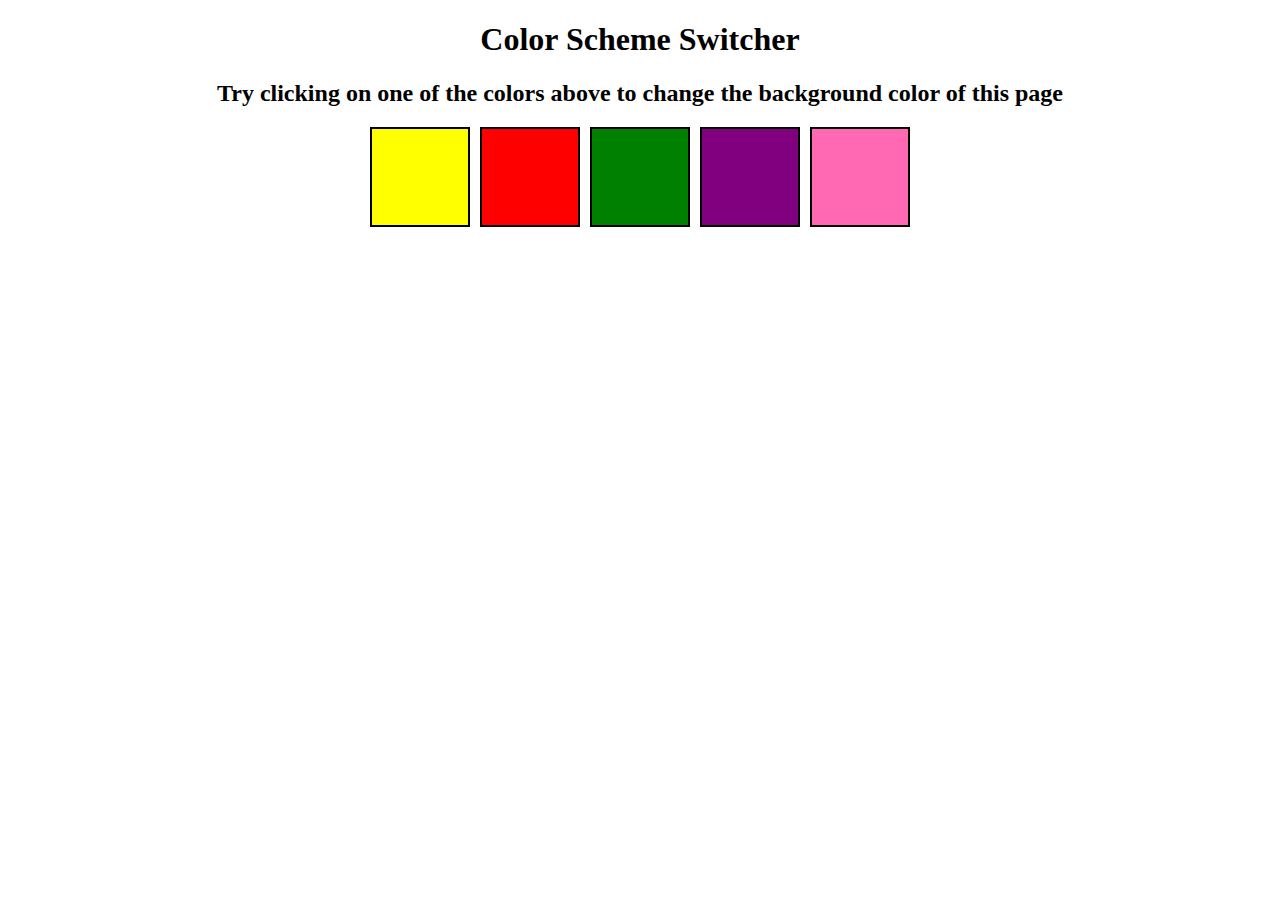
<file: dom-projects/01_colorChanger/index.html>
<!DOCTYPE html>
<html lang="en">
<head>
    <meta charset="UTF-8">
    <meta name="viewport" content="width=device-width, initial-scale=1.0">
    <title>JavaScript Background Color Switcher</title>
    <!-- css link -->
    <link rel="stylesheet" href="./style.css">
</head>
<body>
    <h1>Color Scheme Switcher</h1>
    <h2>Try clicking on one of the colors above to change the background color of this page</h2>
    <div class="button-container">
        <div class="button" id="yellow"></div>
        <div class="button" id="red"></div>
        <div class="button" id="green"></div>
        <div class="button" id="purple"></div>
        <div class="button" id="hotpink"></div>
    </div>
    <script src="./colorChanging.js"></script>
    
</body>
</html>
</file>
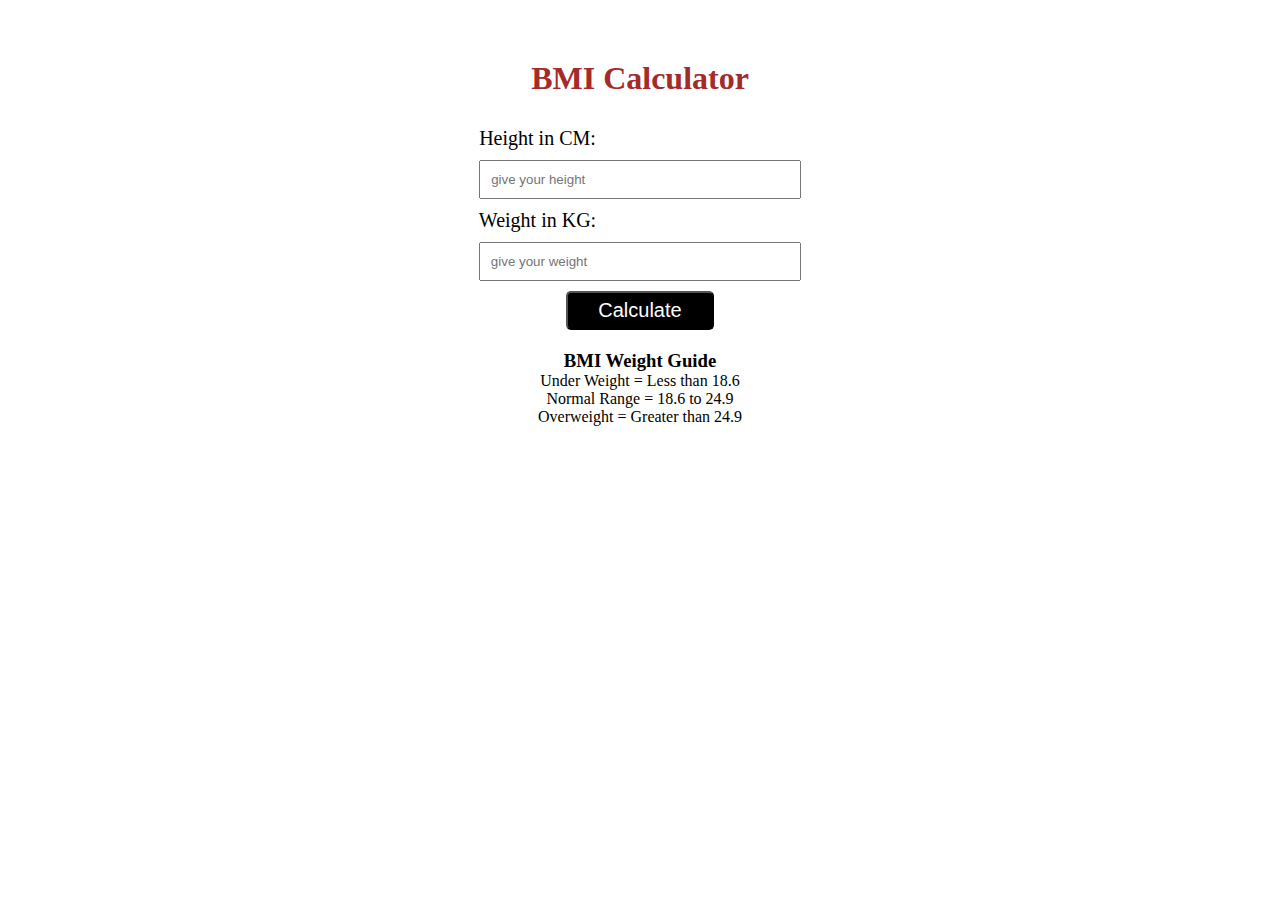
<file: dom-projects/02_BMICalculator/index.html>
<!DOCTYPE html>
<html lang="en">
  <head>
    <meta charset="UTF-8" />
    <meta name="viewport" content="width=device-width, initial-scale=1.0" />
    <title>BMI Calculator</title>
    <link rel="stylesheet" href="./style.css" />
  </head>
  <body>
    <h1>BMI Calculator</h1>
    <form action="">
      <div>
        <label for="height">Height in CM: </label>
        <input
          type="text"
          name="height"
          id="height"
          placeholder="give your height"
        />
      </div>
      <div>
        <label for="weight">Weight in KG: </label>
        <input
          type="text"
          name="weight"
          id="weight"
          placeholder="give your weight"
        />
      </div>
      <button class="btn">Calculate</button>
    </form>
    <div class="result"></div>
    <div class="weight-guide">
      <h3>BMI Weight Guide</h3>
      <p>Under Weight = Less than 18.6</p>
      <p>Normal Range = 18.6 to 24.9</p>
      <p>Overweight = Greater than 24.9</p>
    </div>

    <script src="./bmi.js"></script>
  </body>
</html>
</file>
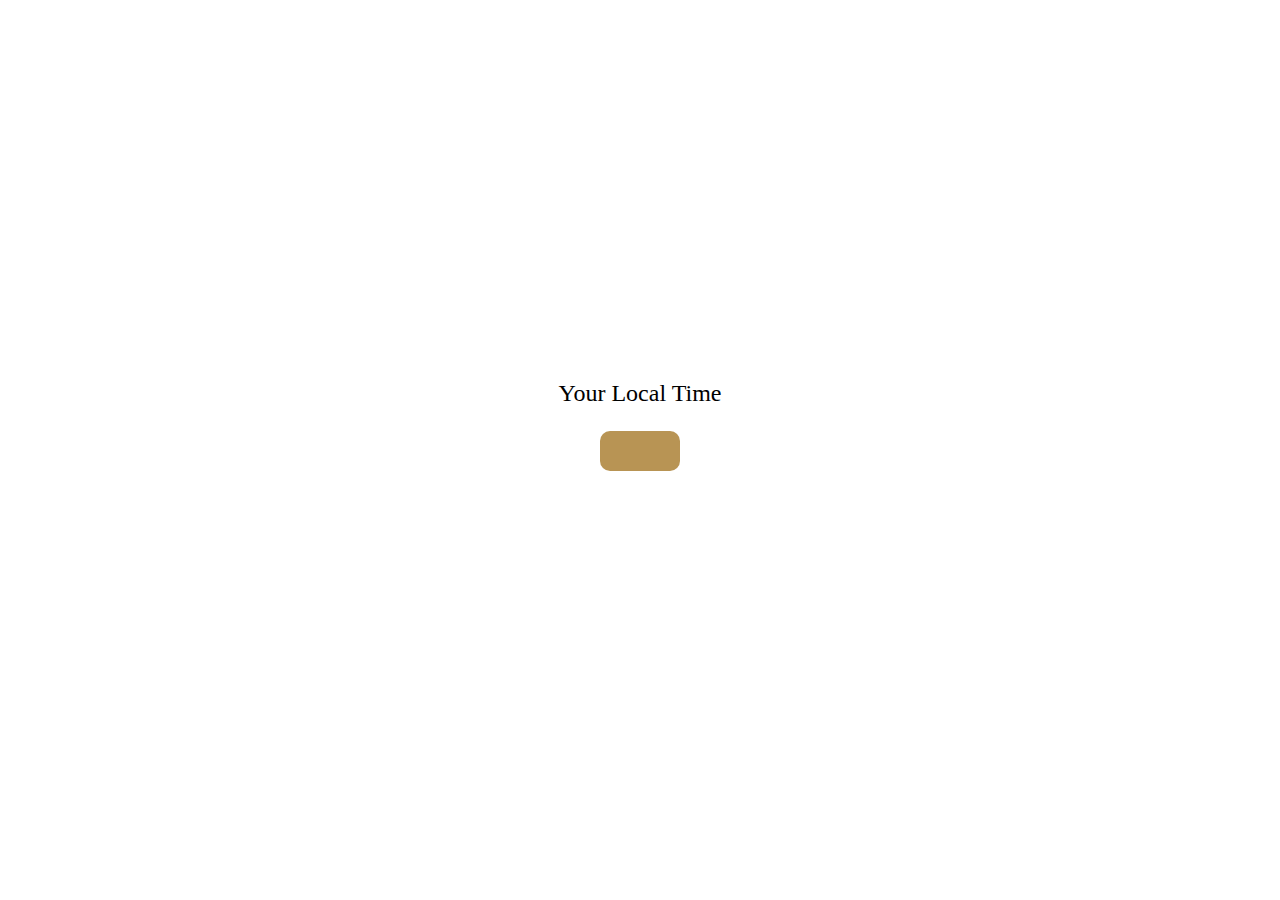
<file: dom-projects/03_DigitalClock/index.html>
<!DOCTYPE html>
<html lang="en">
<head>
    <meta charset="UTF-8">
    <meta name="viewport" content="width=device-width, initial-scale=1.0">
    <title>Digital Clock</title>
    <link rel="stylesheet" href="./style.css">
</head>
<body>
    <div class="container">
        <p class="time">Your Local Time</p>
        <div id="clock"></div>
    </div>
    <script src="./main.js"></script>
</body>
</html>
</file>
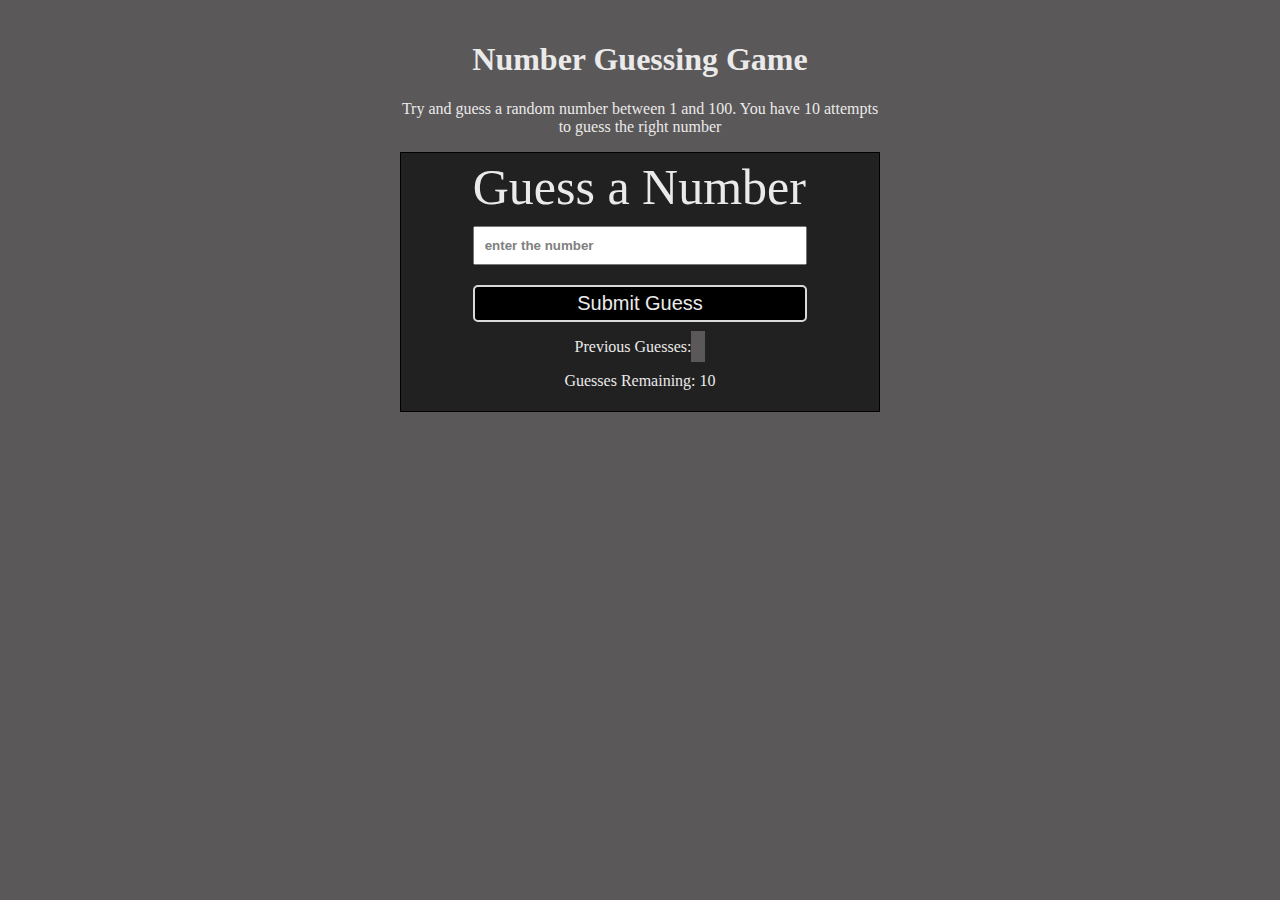
<file: dom-projects/04_GuessNumber/index.html>
<!DOCTYPE html>
<html lang="en">
  <head>
    <meta charset="UTF-8" />
    <meta name="viewport" content="width=device-width, initial-scale=1.0" />
    <title>Guess Number</title>

    <link rel="stylesheet" href="./style.css" />
  </head>
  <body>
    <div class="game-rules">
      <h1>Number Guessing Game</h1>
      <p>Try and guess a random number between 1 and 100. You have 10 attempts to guess the right number</p>
    </div>
    <div class="guess-container">
      <form action="" class="form">
        <label for="guessField" id="guess" >Guess a Number</label>
        <input
          type="text"
          name="guessField"
          id="guessField"
          class="guessField displayNone"
          placeholder="enter the number"
        />
        <input
          type="submit"
          id="submitButton"
          class="submitButton displayNone"
          value="Submit Guess"
        />
      </form>

      <div class="resultParas">
        <p class="displayNone">Previous Guesses: <span class="guesses"></span></p>
        <p class="displayNone">Guesses Remaining: <span class="lastResult">10</span></p>
        <p class="result"></p>
      </div>
    </div>

    <script src="./guessNumber.js"></script>
  </body>
</html>
</file>
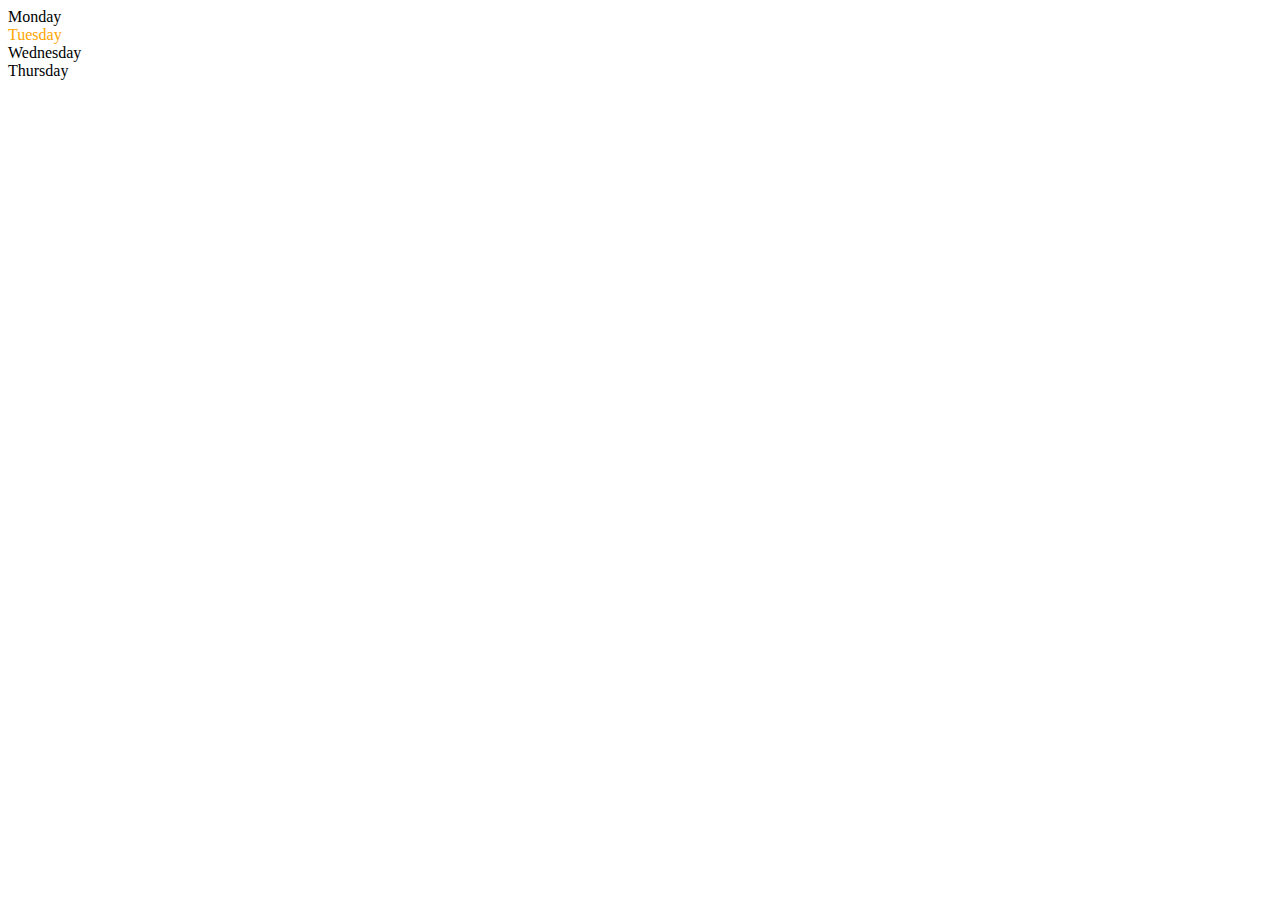
<file: 03_create-element.html>
<!DOCTYPE html>
<html lang="en">
<head>
    <meta charset="UTF-8">
    <meta name="viewport" content="width=device-width, initial-scale=1.0">
    <title>DOM Traversing</title>
</head>
<body>
    <div class="parent">
        <!-- new line -->
        <div class="day">Monday</div>
        <div class="day">Tuesday</div>
        <div class="day">Wednesday</div>
        <div class="day">Thursday</div>
    </div>

    <script>
        const parent = document.querySelector('.parent');
        // console.log(parent);
        // console.log(parent.children); // HTMLCollection
        // console.log(parent.children[0].innerHTML); // Monday

        // for(let i = 0; i < parent.children.length; i++){
        //     console.log(parent.children[i].innerHTML);
        // }
        parent.children[1].style.color = "orange";

        //console.log(parent.firstElementChild); // will return the first child of the parent container.
        //console.log(parent.lastElementChild); // return last element

        const dayOne = document.querySelector('.day');
        // console.log(dayOne);
        // console.log(dayOne.parentElement);
        // console.log(dayOne.nextElementSibling);
        console.log(parent.childNodes);
    </script>
</body>
</html>
</file>
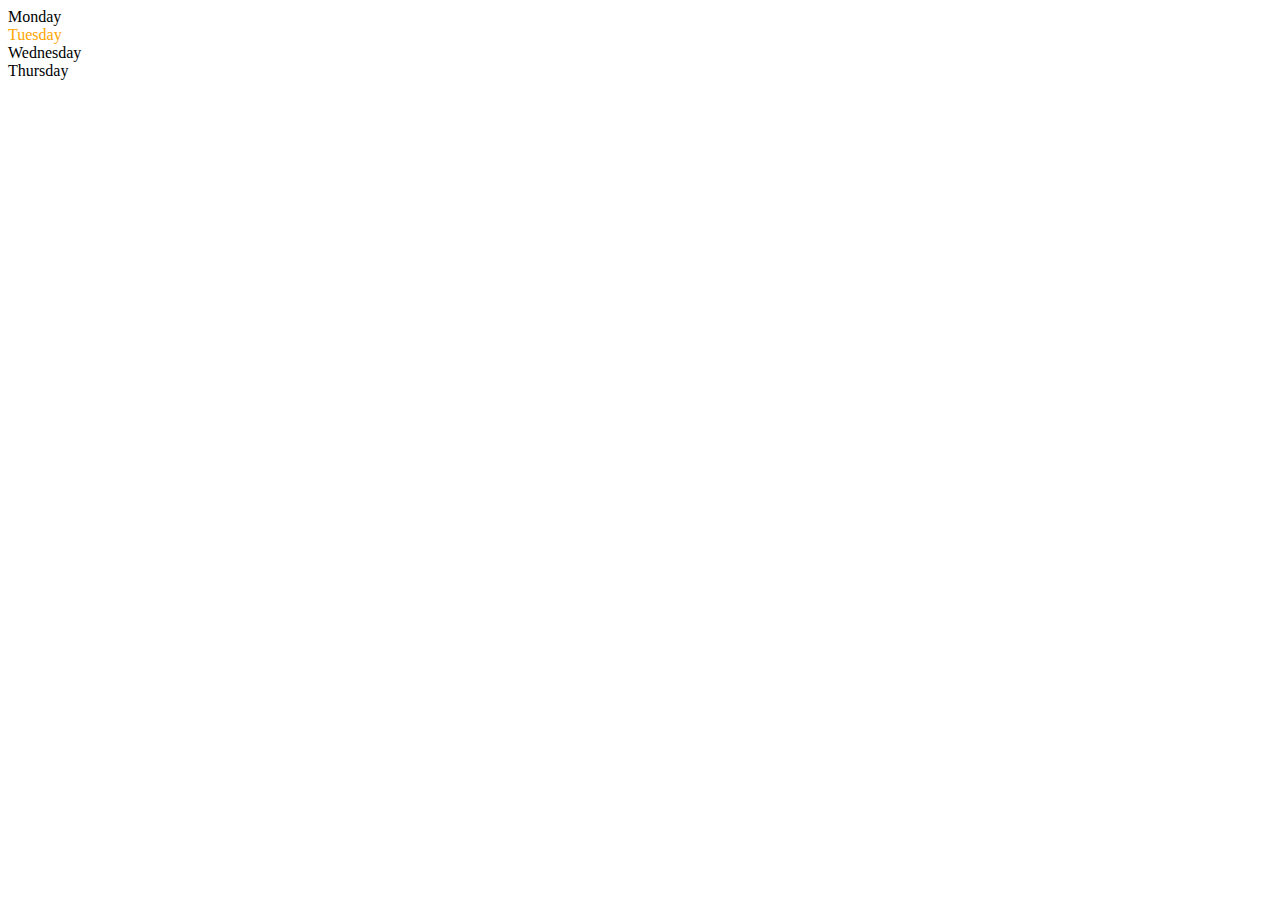
<file: 03_dom-traverse.html>
<!DOCTYPE html>
<html lang="en">
<head>
    <meta charset="UTF-8">
    <meta name="viewport" content="width=device-width, initial-scale=1.0">
    <title>DOM Traversing</title>
</head>
<body>
    <div class="parent">
        <!-- new line -->
        <div class="day">Monday</div>
        <div class="day">Tuesday</div>
        <div class="day">Wednesday</div>
        <div class="day">Thursday</div>
    </div>

    <script>
        const parent = document.querySelector('.parent');
        // console.log(parent);
        // console.log(parent.children); // HTMLCollection
        // console.log(parent.children[0].innerHTML); // Monday

        // for(let i = 0; i < parent.children.length; i++){
        //     console.log(parent.children[i].innerHTML);
        // }
        parent.children[1].style.color = "orange";

        //console.log(parent.firstElementChild); // will return the first element child of the parent container. 
        // console.log(parent.firstChild); // new line "/n  "
        //console.log(parent.lastElementChild); // return last element
        // console.log(parent.lastChild);

        const dayOne = document.querySelector('.day');
        // console.log(dayOne);
        // console.log(dayOne.parentElement);
        // console.log(dayOne.nextElementSibling);
        console.log(parent.childNodes);
        console.log(parent.children);
    </script>
</body>
</html>
</file>
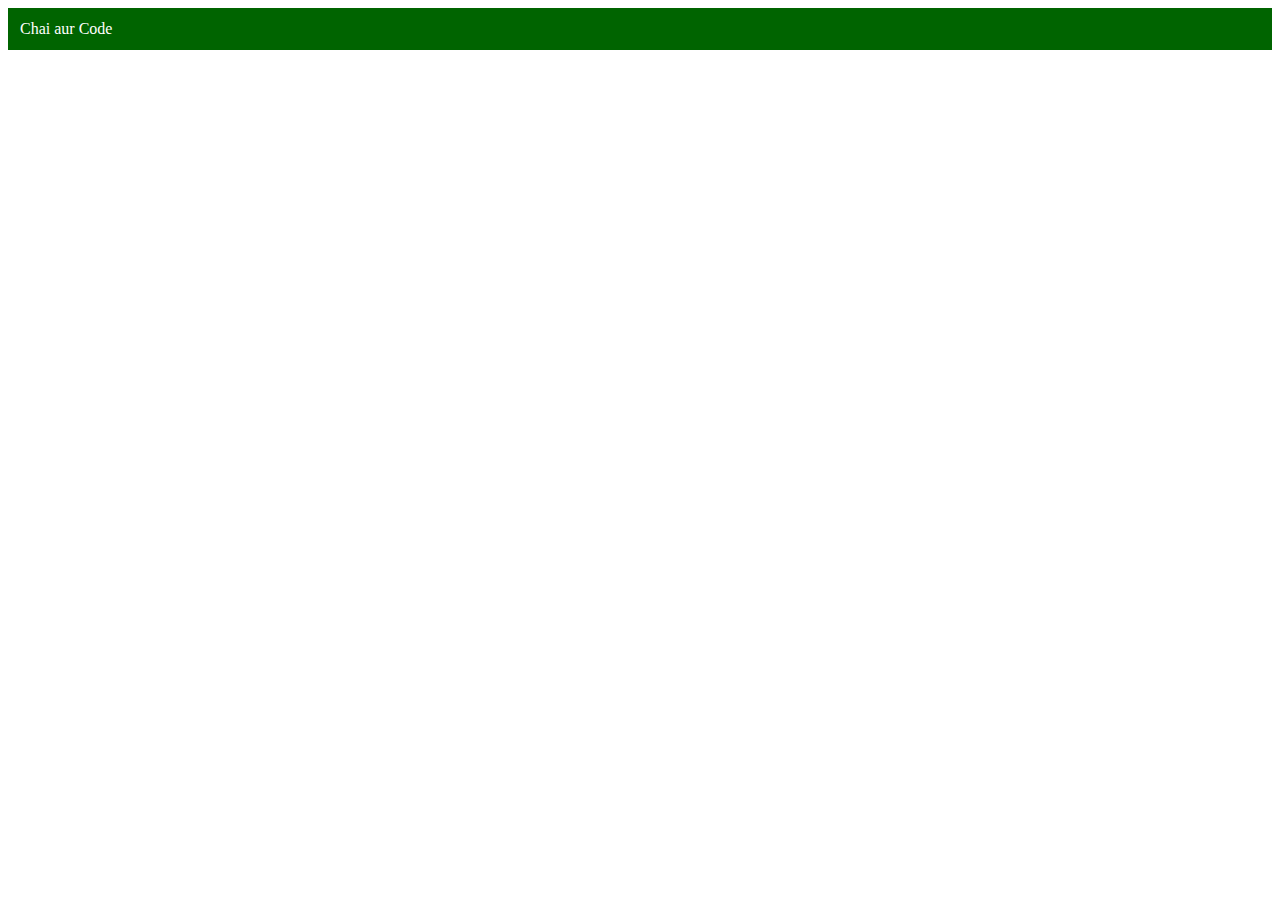
<file: 04_creating-element.html>
<!DOCTYPE html>
<html lang="en">
<head>
    <meta charset="UTF-8">
    <meta name="viewport" content="width=device-width, initial-scale=1.0">
    <title>Creating Element</title>
</head>
<body>
    
</body>

<script>

    // first step: creating a new element
    const div = document.createElement('div');
    console.log(div);

    // setting the class and id or any other attribute and style
    div.className = 'main';
    //info: check notes.js
    // div.className = 'hello';
    // div.id = Math.round(Math.random() * 10 + 1);
    div.id = "myId";
    //custom attribute
    div.setAttribute("title", "generated title");
    div.style = 'background-color: darkgreen; padding:12px; color:#fff';

    // set the text
    // div.innerHTML = 'Chai aur Code';
    const addText = document.createTextNode("Chai aur Code");
    div.appendChild(addText);

    // set the element
    document.body.appendChild(div);
    console.log(document.getElementById('myId'));
</script>
</html>
</file>
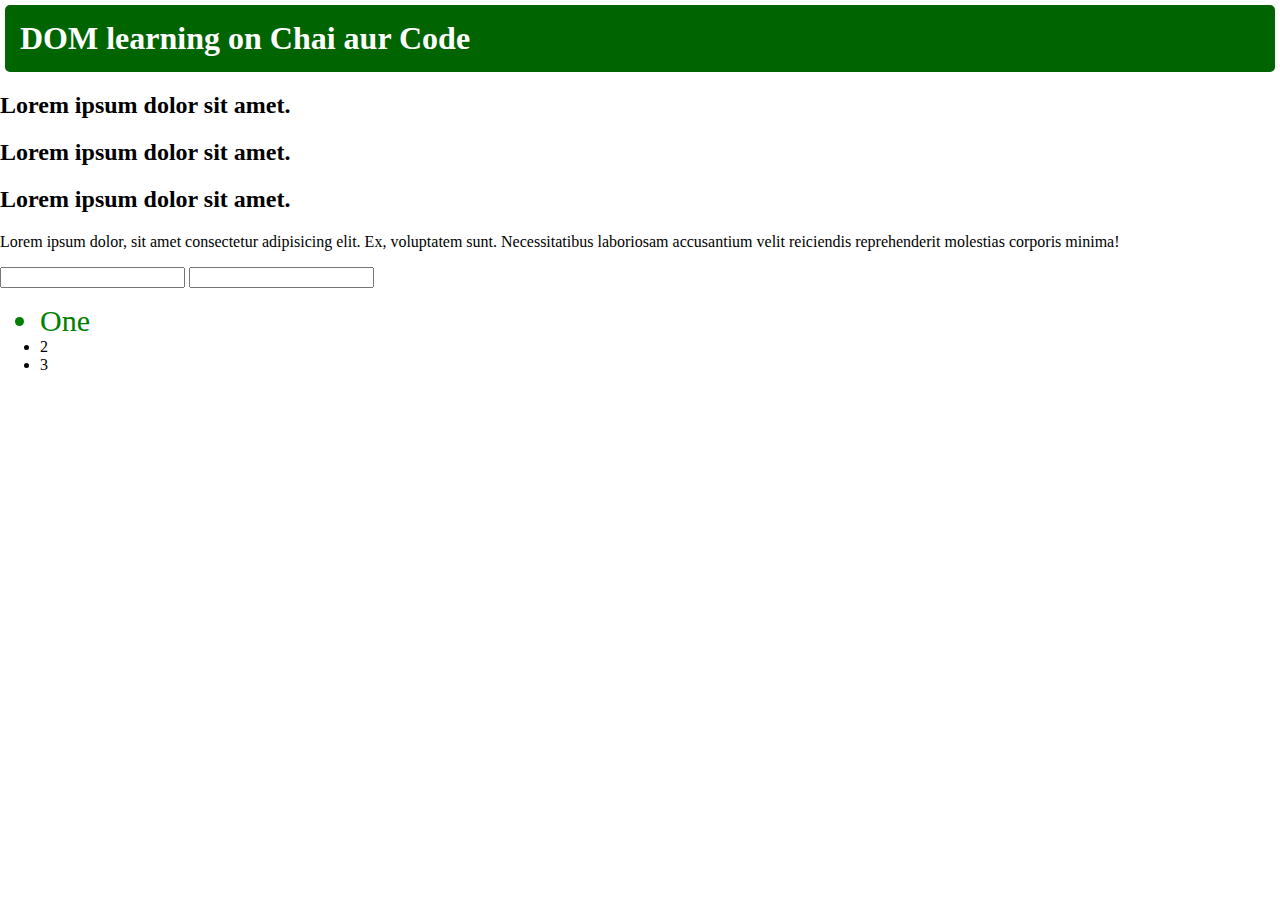
<file: dom.html>
<!DOCTYPE html>
<html lang="en">
  <head>
    <meta charset="UTF-8" />
    <meta name="viewport" content="width=device-width, initial-scale=1.0" />
    <title>DOM Learning</title>
  </head>
  <body style="margin: 0; padding: 0">
    <div class="bg-black">
      <h1 class="heading" id="title">
        DOM learning on Chai aur Code
        <span style="display: none">Test Text</span>
      </h1>
      <h2>Lorem ipsum dolor sit amet.</h2>
      <h2>Lorem ipsum dolor sit amet.</h2>
      <h2>Lorem ipsum dolor sit amet.</h2>
      <p>
        Lorem ipsum dolor, sit amet consectetur adipisicing elit. Ex, voluptatem
        sunt. Necessitatibus laboriosam accusantium velit reiciendis
        reprehenderit molestias corporis minima!
      </p>

      <input type="text" name="" id="">
      <input type="password" name="" id="">

      <ul>
        <li>1</li>
        <li>2</li>
        <li>3</li>
      </ul>
    </div>
    <script>
      const headingTitle = document.getElementById("title");
      // console.log(headingTitle);
      // console.log(headingTitle.id); //title
      // console.log(headingTitle.className); // heading.
      // console.log(headingTitle.getAttribute("id")); //title
      // console.log(headingTitle.setAttribute('class','test heading')); //undefined
      // console.log(headingTitle.className);  //test, heading

      //single style
      headingTitle.style.backgroundColor = "darkgreen";
      //multiple style
      headingTitle.style =
        "background-color: darkgreen ; color:white ; padding: 15px ; border-radius: 5px; margin: 5px";

      //to extract content
      // console.log(headingTitle.textContent); // DOM learning on Chai aur Code Test Text.
      // console.log(headingTitle.innerText); // DOM learning on Chai aur Code
      // console.log(headingTitle.innerHTML); // DOM learning on Chai aur Code <span style ="display: none;">Test Text </span>

      //querySelector
      // console.log(document.querySelector("h2"));
      //console.log(document.querySelector('#title'));
      //console.log(document.querySelector('.heading'));
      // console.log(document.querySelector('input[type="password"]'));

      //first child of ul list.
      const myUnorderedList = document.querySelector('ul');
      const firstChildToGreen = myUnorderedList.querySelector('li');
      firstChildToGreen.style.color ="green";
      firstChildToGreen.style.fontSize = "30px";
      firstChildToGreen.innerText = 'One';



      
    </script>
  </body>
</html>
</file>
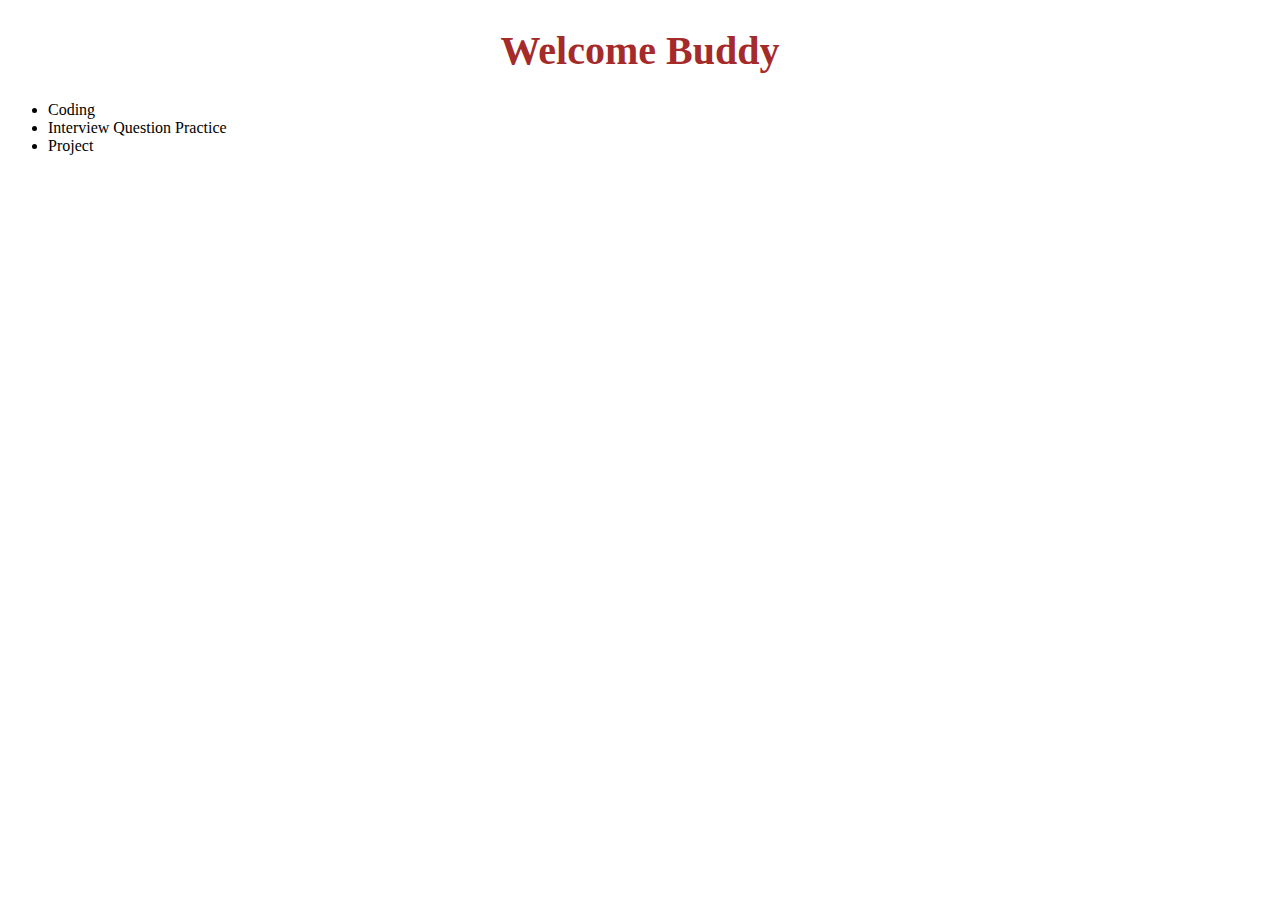
<file: practice.html>
<!DOCTYPE html>
<html lang="en">
  <head>
    <meta charset="UTF-8" />
    <meta name="viewport" content="width=device-width, initial-scale=1.0" />
    <title>Practice</title>

    <style>
      .new-element {
        font-size: 40px;
        width: 100%;
        text-align: center;
        color: brown;
        font-weight: bold;
      }
      .a{
        font-size: 0px;
        
      }
      .a > span{
        font-size: 1rem;
      }
    </style>
  </head>
  <body>
    <div class="main-container"></div>

    <!-- <div class="a">
      <span class="b">Some Text</span>
      Some Other, Redundant Text
    </div> -->

    <div class="daily-routine">

    </div>
    

    <script>
      // element where to insert new elements
      const mainContainer = document.querySelector(".main-container");

      //creating new elements
      const newElement = document.createElement("h1");

      //adding style or classes
      newElement.classList.add("new-element");

      //creating text nodes and appending it
      //option -1 : optimized way
      newElement.appendChild(document.createTextNode('Welcome Buddy'));

      //option -2: using textContent
    //   newElement.textContent = "Welcome Buddy";

      //option -3: using innerText
        // newElement.innerText = "Welcome Buddy";
    
        //option -4: using innerHTML
        // newElement.innerHTML = `Welcome Buddy <em>Developer</em>`;

      //finally appending the element to its parent
      mainContainer.appendChild(newElement);
    </script>
    <script src="./practice.js"></script>
  </body>
</html>
</file>
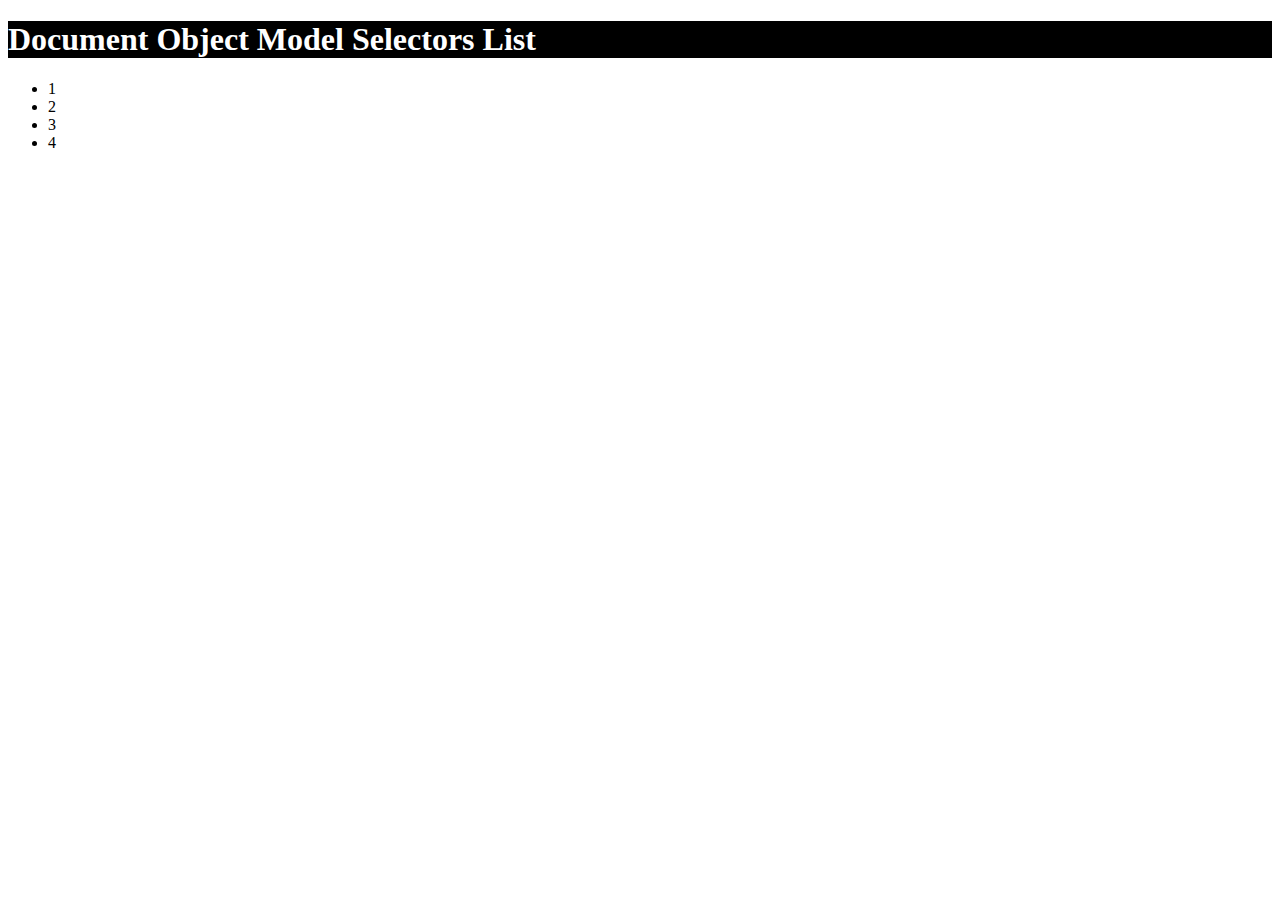
<file: querySelector.html>
<!DOCTYPE html>
<html lang="en">
<head>
    <meta charset="UTF-8">
    <meta name="viewport" content="width=device-width, initial-scale=1.0">
    <title>DOM Selectors</title>
</head>
<body>
    <h1>Document Object Model Selectors List</h1>
    <ul>
        <li class="list-item">1</li>
        <li class="list-item">2</li>
        <li class="list-item">3</li>
        <li class="list-item">4</li>
    </ul>


    <script>
        const tempLiList = document.querySelectorAll('li');
        console.log(tempLiList); // nodeList
        tempLiList.forEach((tempLi) => {
            // tempLi.style = 'color: #fff; background-color: green; margin-bottom: 5px; padding: 5px;'
        })

        const selectorH1 = document.querySelectorAll('h1');
        selectorH1[0].style = 'background-color:black; color:white';

        const tempClassList = document.getElementsByClassName('list-item');
        console.log(tempClassList); // HTMLCollection

        //HTMLCollection to array
        const tempClassListToArray = Array.from(tempClassList);
        console.log(tempClassListToArray);
        tempClassListToArray.forEach(function(classLi){
            console.log(classLi);
        })
        

    </script>
</body>
</html>
</file>
<file: dom-projects/01_colorChanger/style.css>
*{
    box-sizing: border-box;
    text-align: center;
}
.button-container{
    display: flex;
    flex-direction: row;
    flex-wrap: wrap;
    gap: 10px;
    justify-content: center;
}

.button{
    width: 100px;
    height: 100px;
    border: 2px solid black;
    cursor: pointer;
}
#yellow{
    background-color: yellow;
}
#red{
    background-color: red;
}
#green{
    background-color: green;
}
#purple{
    background-color: purple;
}
#hotpink{
    background-color: hotpink;
}

.heading-color{
    color: white;
}
</file>
<file: dom-projects/02_BMICalculator/style.css>
*{
    padding: 0;
    margin: 0;
    box-sizing: border-box;
}

body{
    padding: 10px;
    margin-top: 50px;
}

h1{
    text-align: center;
    color: brown;
    margin-bottom: 30px;
}
form{
    display: flex;
    flex-direction: column;
    align-items: center;
}
input[type="text"]{
    padding: 10px;
    margin-bottom: 10px;
    width: 100%;
}

label{
    display: inline-block;
    font-size: 20px;
    margin-bottom: 10px;
}
.result{
    text-align: center;
    font-size: 40px;
    margin: 20px 0;
}
.btn{
    /* width: 100%; */
    padding: 6px 30px;
    font-size: 20px;
    background-color: black;
    color: white;
    border-radius: 5px;
    cursor: pointer;
}

.weight-guide{
    display: flex;
    flex-direction: column;
    align-items: center;
    margin-top: 20px;
}

@media screen and (max-width:340px ){
    input[type="text"]{
        width: 100%;
    }
    .btn{
        width: 100%;
    }
}
</file>
<file: dom-projects/03_DigitalClock/style.css>
.container{
    display: flex;
    justify-content: center;
    align-items: center;
    height: 90vh;
    flex-direction: column;
}
#clock{
    background-color: #b89454;
    padding: 20px 40px;
    border-radius: 10px;
    color: #fff;
    font-size: 2.5rem;
    font-weight: bold;
}
.time{
    font-size: 1.5rem;
}
</file>
<file: dom-projects/04_GuessNumber/style.css>
*{
    box-sizing: border-box;
}
body{
    width: 500px;
    margin: 10px auto;
    padding: 10px;
    background-color: #5a5858;
    color: #ebeaea;
}
.game-rules{
    text-align: center;
}
.guess-container{
    border: 1px solid rgb(0, 0, 0);
    display: flex;
    flex-direction: column;
    align-items: center; 
    padding: 5px;
    background-color: #212121;
    color:#ebeaea;
}
#guess{
    font-size: 50px;
    display: block;
}
.guessField{
    width: 100%;
    padding: 10px;
    margin: 10px 0;
}
.guessField::placeholder{
    color: #808080;
    font-weight: bold;
}
.submitButton{
    margin-top: 10px;
    width: 100%;
    background-color: #000;
    color: #ebeaea;
    font-size: 20px;
    padding: 5px 0;
    border-radius: 5px;
    cursor: pointer;
    border: 2px solid #dadada;

}
.resultParas{
    text-align: center;
}

.guesses{
    background-color: #5a5858;
    color: #ebeaea;
    padding: 7px;
}

.result{
    text-align: center;
    color: #ebeaea;
}
</file>
